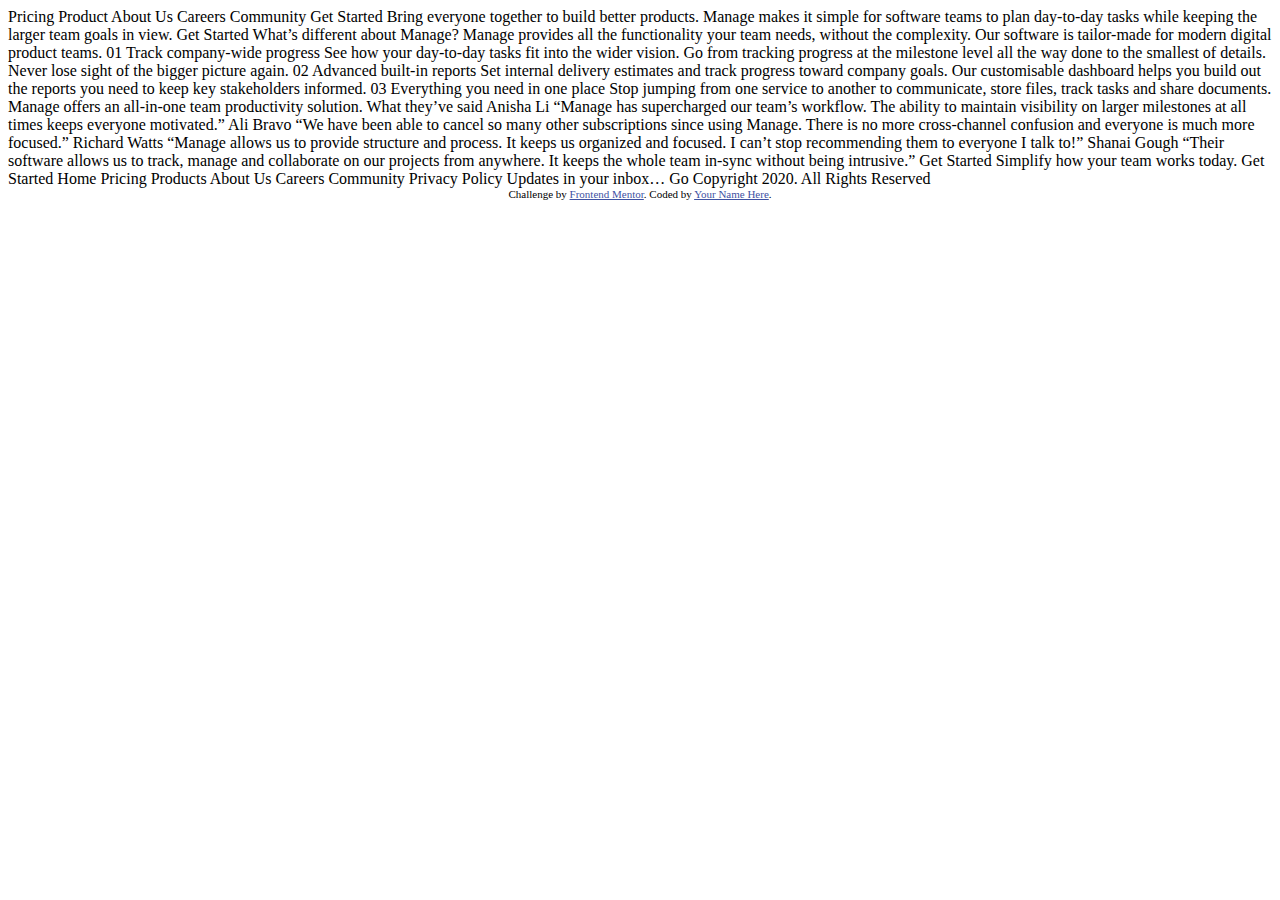
<file: index-roteiro.html>
<!DOCTYPE html>
<html lang="en">
  <head>
    <meta charset="UTF-8" />
    <meta name="viewport" content="width=device-width, initial-scale=1.0" />
    <!-- displays site properly based on user's device -->

    <link
      rel="icon"
      type="image/png"
      sizes="32x32"
      href="./images/favicon-32x32.png"
    />

    <title>Frontend Mentor | Manage landing page</title>

    <!-- Feel free to remove these styles or customise in your own stylesheet 👍 -->
    <style>
      .attribution {
        font-size: 11px;
        text-align: center;
      }
      .attribution a {
        color: hsl(228, 45%, 44%);
      }
    </style>
  </head>
  <body>
    Pricing Product About Us Careers Community Get Started Bring everyone
    together to build better products. Manage makes it simple for software teams
    to plan day-to-day tasks while keeping the larger team goals in view. Get
    Started What’s different about Manage? Manage provides all the functionality
    your team needs, without the complexity. Our software is tailor-made for
    modern digital product teams. 01 Track company-wide progress See how your
    day-to-day tasks fit into the wider vision. Go from tracking progress at the
    milestone level all the way done to the smallest of details. Never lose
    sight of the bigger picture again. 02 Advanced built-in reports Set internal
    delivery estimates and track progress toward company goals. Our customisable
    dashboard helps you build out the reports you need to keep key stakeholders
    informed. 03 Everything you need in one place Stop jumping from one service
    to another to communicate, store files, track tasks and share documents.
    Manage offers an all-in-one team productivity solution. What they’ve said
    Anisha Li “Manage has supercharged our team’s workflow. The ability to
    maintain visibility on larger milestones at all times keeps everyone
    motivated.” Ali Bravo “We have been able to cancel so many other
    subscriptions since using Manage. There is no more cross-channel confusion
    and everyone is much more focused.” Richard Watts “Manage allows us to
    provide structure and process. It keeps us organized and focused. I can’t
    stop recommending them to everyone I talk to!” Shanai Gough “Their software
    allows us to track, manage and collaborate on our projects from anywhere. It
    keeps the whole team in-sync without being intrusive.” Get Started Simplify
    how your team works today. Get Started Home Pricing Products About Us
    Careers Community Privacy Policy Updates in your inbox… Go Copyright 2020.
    All Rights Reserved

    <script>
      function enviarResposta() {
        var resposta = document.getElementById("meuInput").value;
        alert("Resposta enviada: " + resposta);
        // Aqui você pode adicionar lógica para processar a resposta como necessário
      }
    </script>

    <div class="attribution">
      Challenge by
      <a href="https://www.frontendmentor.io?ref=challenge" target="_blank"
        >Frontend Mentor</a
      >. Coded by <a href="#">Your Name Here</a>.
    </div>
  </body>
</html>
</file>
